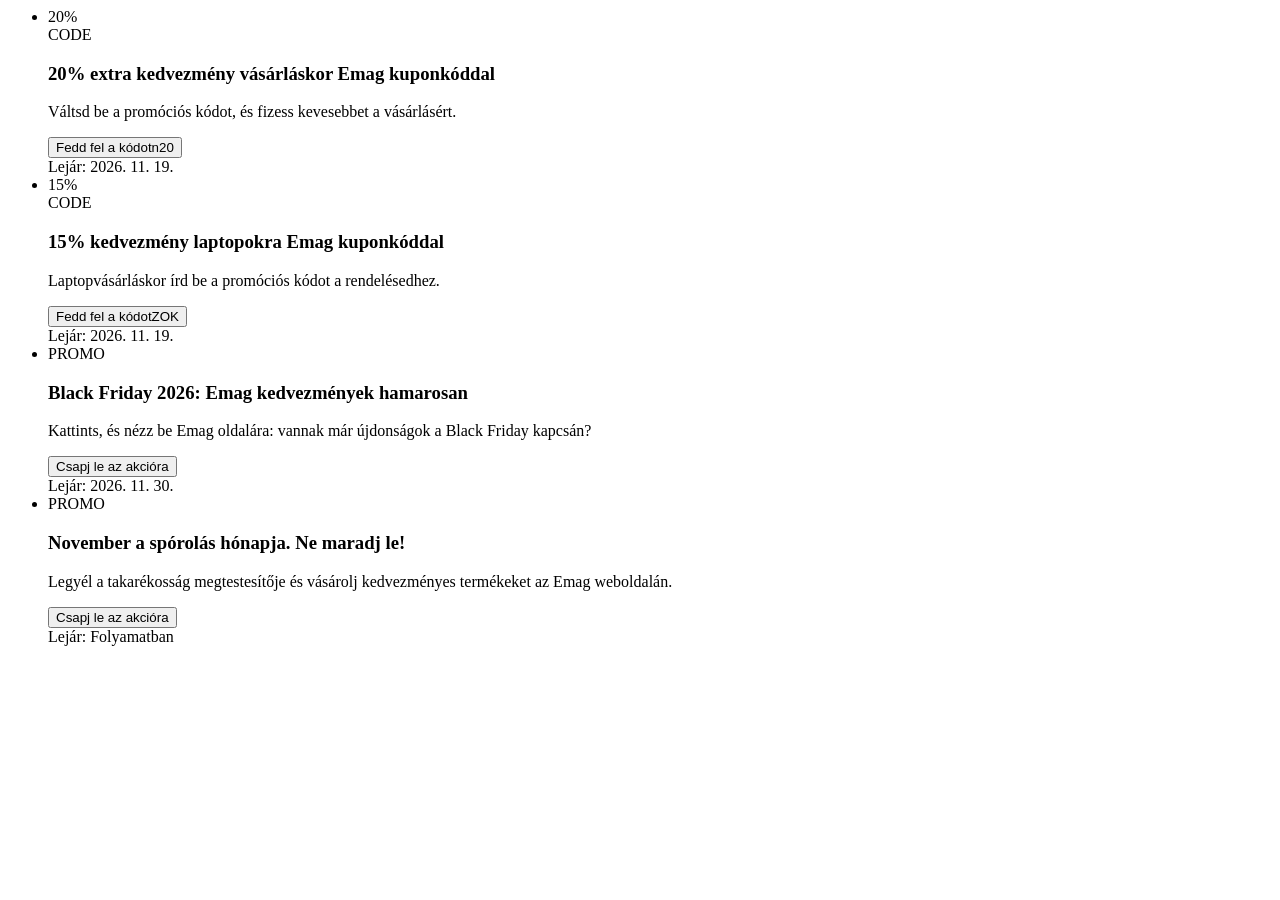
<file: tests/fixtures/picodi_emag.html>
<html><head><script type="application/ld+json">{"@context":"https://schema.org","@type":"WebPage","url":"https://www.picodi.com/hu/emag","name":"Emag kupon: 20% +  akár 30% akciók | November 2026","description":"A legfrissebb Emag kuponok és kedvezmény ➤  20% extra kedvezmény vásárláskor Emag kuponkóddal ⭐ 2026 November ✅ Ellenőrzött ajánlatok! ⏳ ⇾","publisher":{"@type":"Organization","@id":"https://www.picodi.com/hu/#organization","name":"Picodi Magyarország","url":"https://www.picodi.com/hu/","logo":"https://www.picodi.com/hu/logo.png","parentOrganization":{"@type":"Organization","@id":"https://www.picodi.com/#organization","name":"Picodi.com","url":"https://www.picodi.com/"}},"dateModified":"2026. 11. 14. 0:00","mainEntity":{"@type":"Store","name":"Emag","telephone":"+3617008880","address":"S.C. DANTE INTERNATIONAL S.A Soseaua Virtutii nr. 148, sector 6. Bukarest Románia","image":"https://cdn.picodi.com/hu/shop/thumb_200/emag_10082_001.png","logo":"https://cdn.picodi.com/hu/shop/thumb_200/emag_10082_001.png","aggregateRating":{"@type":"AggregateRating","ratingValue":3.84,"ratingCount":1535,"worstRating":1,"bestRating":5}}}</script></head><body><ul><li class="of of--row type-code" data-action="showoffer" data-c="2026/11/18T23:32:12" data-href="/hu/emag#cid=101205" data-offer-id="101205" data-sc="" data-v-m="0" data-v-r="0" id="c_emag_101205"><div class="of__logo-with-oico"><div class="of__logo discount discount--code"><span class="discount__value">20%</span><div class="discount__caption of__caption of__caption--code">
            CODE
        </div></div></div><div class="of__content"><h3 class="of__title">20% extra kedvezmény vásárláskor Emag kuponkóddal</h3><p class="of__description">
                Váltsd be a promóciós kódot, és fizess kevesebbet a vásárlásért.
            </p></div><div class="of__btn-container"><button class="of__btn btn btn--green btn--code"><span class="of__label btn__label">Fedd fel a kódot</span><span class="of__code btn__code">n20</span></button><div class="of__offer-end-date">
                            Lejár:
                        2026. 11. 19.
        </div></div></li><li class="of of--row type-code" data-action="showoffer" data-c="2026/11/18T23:02:22" data-href="/hu/emag#cid=92079" data-offer-id="92079" data-sc="" data-v-m="1" data-v-r="1" id="c_emag_92079"><div class="of__logo-with-oico"><div class="of__logo discount discount--code"><span class="discount__value">15%</span><div class="discount__caption of__caption of__caption--code">
            CODE
        </div></div></div><div class="of__content"><h3 class="of__title">15% kedvezmény laptopokra Emag kuponkóddal</h3><p class="of__description">
                Laptopvásárláskor írd be a promóciós kódot a rendelésedhez.
            </p></div><div class="of__btn-container"><button class="of__btn btn btn--green btn--code"><span class="of__label btn__label">Fedd fel a kódot</span><span class="of__code btn__code">ZOK</span></button><div class="of__offer-end-date">
                            Lejár:
                        2026. 11. 19.
        </div></div></li><li class="of of--row type-promo" data-action="showoffer" data-c="2026/11/29T23:59:00" data-href="/hu/emag#cid=101337" data-offer-id="101337" data-sc="" data-v-m="0" data-v-r="0" id="c_emag_101337"><div class="of__logo-with-oico"><div class="of__logo discount discount--promo"><i class="discount__svg icon-svg icon-svg--discount icon-svg--orange"></i><div class="discount__caption of__caption of__caption--promo">
            PROMO
        </div></div></div><div class="of__content"><h3 class="of__title">Black Friday 2026: Emag kedvezmények hamarosan</h3><p class="of__description">
                Kattints, és nézz be Emag oldalára: vannak már újdonságok a Black Friday kapcsán?
            </p></div><div class="of__btn-container"><button class="of__btn btn btn--green btn--promo">
                            Csapj le az akcióra
                    </button><div class="of__offer-end-date">
                            Lejár:
                        2026. 11. 30.
        </div></div></li><li class="of of--row type-promo" data-action="showoffer" data-c="2099/12/31T23:59:59" data-href="/hu/emag#cid=80114" data-offer-id="80114" data-sc="" data-v-m="35" data-v-r="0" id="c_emag_80114"><div class="of__logo-with-oico"><div class="of__logo discount discount--promo"><i class="discount__svg icon-svg icon-svg--discount icon-svg--orange"></i><div class="discount__caption of__caption of__caption--promo">
            PROMO
        </div></div></div><div class="of__content"><h3 class="of__title">November a spórolás hónapja. Ne maradj le!</h3><p class="of__description">
                Legyél a takarékosság megtestesítője és vásárolj kedvezményes termékeket az Emag weboldalán.
            </p></div><div class="of__btn-container"><button class="of__btn btn btn--green btn--promo">
                            Csapj le az akcióra
                    </button><div class="of__offer-end-date">
                            Lejár:
                        Folyamatban
        </div></div></li></ul></body></html>
</file>
